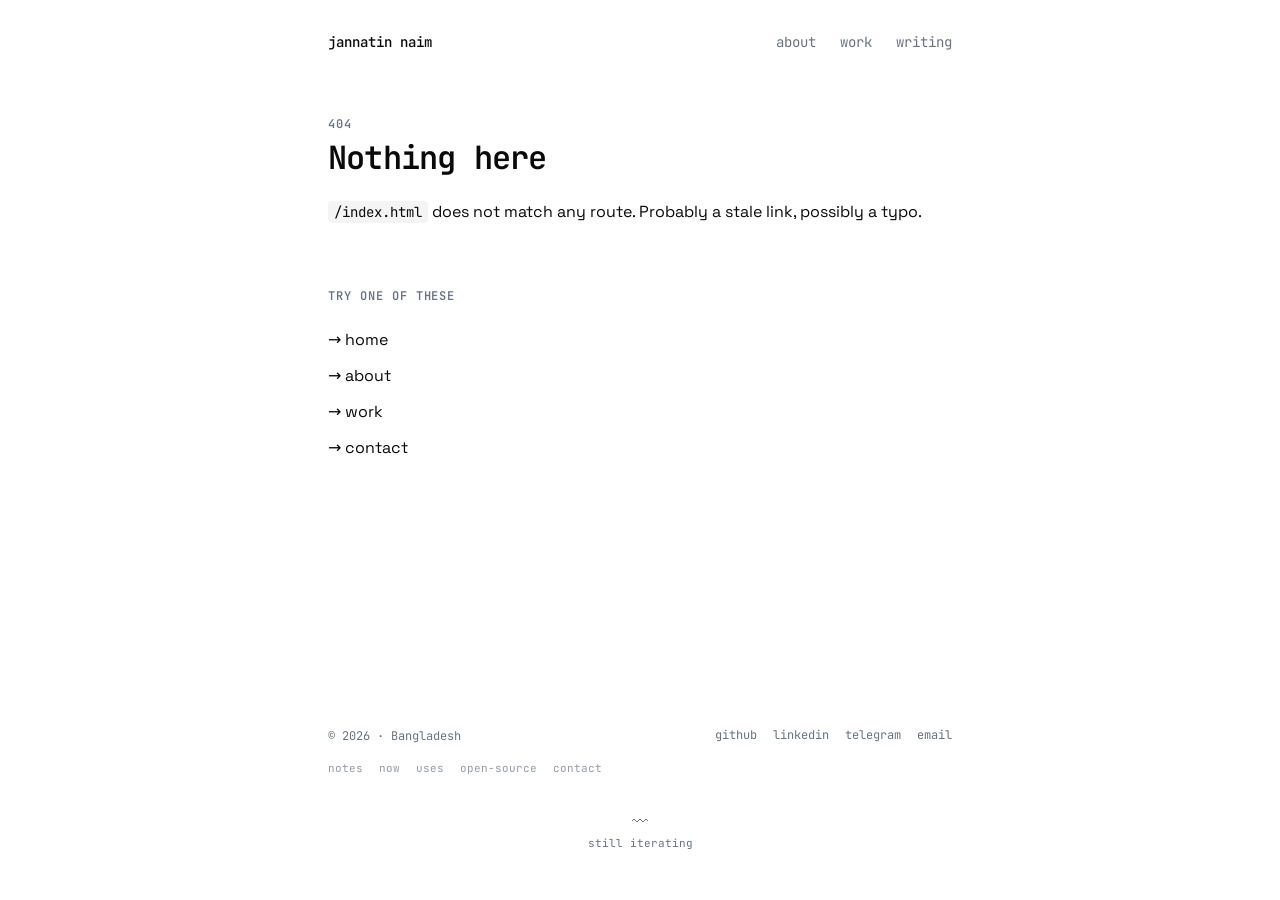
<file: index.html>
<!doctype html>
<html lang="en">
  <head>
    <meta charset="UTF-8" />
    <meta name="viewport" content="width=device-width, initial-scale=1.0" />

    <title>Jannatin Naim · backend and infrastructure engineer</title>
    <meta name="author" content="Jannatin Naim" />
    <meta
      name="description"
      content="Backend and infrastructure engineer. Crypto-adjacent infrastructure, AI-augmented healthcare, and clinical AI workforce platforms."
    />
    <meta name="robots" content="index, follow" />

    <meta name="color-scheme" content="light dark" />
    <meta
      name="theme-color"
      media="(prefers-color-scheme: light)"
      content="#ffffff"
    />
    <meta
      name="theme-color"
      media="(prefers-color-scheme: dark)"
      content="#1e2127"
    />

    <link rel="icon" type="image/svg+xml" href="/favicon.svg" />

    <meta property="og:type" content="website" />
    <meta
      property="og:title"
      content="Jannatin Naim · backend and infrastructure engineer"
    />
    <meta
      property="og:description"
      content="Backend and infrastructure engineer. Crypto-adjacent infrastructure, AI-augmented healthcare, and clinical AI workforce platforms."
    />
    <meta property="og:url" content="https://jannatinnaim.com/" />
    <meta property="og:site_name" content="Jannatin Naim" />
    <meta property="og:locale" content="en_US" />

    <meta name="twitter:card" content="summary" />
    <meta
      name="twitter:title"
      content="Jannatin Naim · backend and infrastructure engineer"
    />
    <meta
      name="twitter:description"
      content="Backend and infrastructure engineer. Crypto-adjacent infrastructure, AI-augmented healthcare, and clinical AI workforce platforms."
    />
    <script type="module" crossorigin src="/assets/index-DOAeLuow.js"></script>
    <link rel="stylesheet" crossorigin href="/assets/index-DKjRvbUp.css">
  </head>
  <body>
    <div id="root"></div>
  </body>
</html>
</file>
<file: assets/index-DKjRvbUp.css>
/*! tailwindcss v4.3.0 | MIT License | https://tailwindcss.com */
@layer properties{@supports (((-webkit-hyphens:none)) and (not (margin-trim:inline))) or ((-moz-orient:inline) and (not (color:rgb(from red r g b)))){*,:before,:after,::backdrop{--tw-translate-x:0;--tw-translate-y:0;--tw-translate-z:0;--tw-rotate-x:initial;--tw-rotate-y:initial;--tw-rotate-z:initial;--tw-skew-x:initial;--tw-skew-y:initial;--tw-space-y-reverse:0;--tw-divide-y-reverse:0;--tw-border-style:solid;--tw-leading:initial;--tw-font-weight:initial;--tw-tracking:initial;--tw-ordinal:initial;--tw-slashed-zero:initial;--tw-numeric-figure:initial;--tw-numeric-spacing:initial;--tw-numeric-fraction:initial;--tw-shadow:0 0 #0000;--tw-shadow-color:initial;--tw-shadow-alpha:100%;--tw-inset-shadow:0 0 #0000;--tw-inset-shadow-color:initial;--tw-inset-shadow-alpha:100%;--tw-ring-color:initial;--tw-ring-shadow:0 0 #0000;--tw-inset-ring-color:initial;--tw-inset-ring-shadow:0 0 #0000;--tw-ring-inset:initial;--tw-ring-offset-width:0px;--tw-ring-offset-color:#fff;--tw-ring-offset-shadow:0 0 #0000;--tw-outline-style:solid;--tw-blur:initial;--tw-brightness:initial;--tw-contrast:initial;--tw-grayscale:initial;--tw-hue-rotate:initial;--tw-invert:initial;--tw-opacity:initial;--tw-saturate:initial;--tw-sepia:initial;--tw-drop-shadow:initial;--tw-drop-shadow-color:initial;--tw-drop-shadow-alpha:100%;--tw-drop-shadow-size:initial;--tw-duration:initial;--tw-ease:initial}}}@layer theme{:root,:host{--font-sans:"Space Grotesk Variable", ui-sans-serif, system-ui, -apple-system, "Segoe UI", Roboto, sans-serif;--font-mono:"JetBrains Mono Variable", ui-monospace, "SF Mono", Menlo, Consolas, monospace;--color-white:#fff;--spacing:.25rem;--container-2xl:42rem;--container-6xl:72rem;--text-xs:.75rem;--text-xs--line-height:calc(1 / .75);--text-sm:.875rem;--text-sm--line-height:calc(1.25 / .875);--text-base:1rem;--text-base--line-height:calc(1.5 / 1);--text-lg:1.125rem;--text-lg--line-height:calc(1.75 / 1.125);--text-xl:1.25rem;--text-xl--line-height:calc(1.75 / 1.25);--text-2xl:1.5rem;--text-2xl--line-height:calc(2 / 1.5);--font-weight-medium:500;--font-weight-semibold:600;--tracking-tight:-.025em;--radius-md:.375rem;--ease-out:cubic-bezier(0, 0, .2, 1);--default-transition-duration:.15s;--default-transition-timing-function:cubic-bezier(.4, 0, .2, 1);--default-font-family:var(--font-sans);--default-mono-font-family:var(--font-mono);--color-page:#1e2127;--color-surface:#282c34;--color-line:#3e4451;--color-code:#282c34;--color-ink:#c4c8d0;--color-ink-muted:#7c818c;--color-accent:#4169e1;--color-accent-strong:#5b7be8}}@layer base{*,:after,:before,::backdrop{box-sizing:border-box;border:0 solid;margin:0;padding:0}::file-selector-button{box-sizing:border-box;border:0 solid;margin:0;padding:0}html,:host{-webkit-text-size-adjust:100%;tab-size:4;line-height:1.5;font-family:var(--default-font-family,ui-sans-serif, system-ui, sans-serif, "Apple Color Emoji", "Segoe UI Emoji", "Segoe UI Symbol", "Noto Color Emoji");font-feature-settings:var(--default-font-feature-settings,normal);font-variation-settings:var(--default-font-variation-settings,normal);-webkit-tap-highlight-color:transparent}hr{height:0;color:inherit;border-top-width:1px}abbr:where([title]){-webkit-text-decoration:underline dotted;text-decoration:underline dotted}h1,h2,h3,h4,h5,h6{font-size:inherit;font-weight:inherit}a{color:inherit;-webkit-text-decoration:inherit;-webkit-text-decoration:inherit;-webkit-text-decoration:inherit;-webkit-text-decoration:inherit;text-decoration:inherit}b,strong{font-weight:bolder}code,kbd,samp,pre{font-family:var(--default-mono-font-family,ui-monospace, SFMono-Regular, Menlo, Monaco, Consolas, "Liberation Mono", "Courier New", monospace);font-feature-settings:var(--default-mono-font-feature-settings,normal);font-variation-settings:var(--default-mono-font-variation-settings,normal);font-size:1em}small{font-size:80%}sub,sup{vertical-align:baseline;font-size:75%;line-height:0;position:relative}sub{bottom:-.25em}sup{top:-.5em}table{text-indent:0;border-color:inherit;border-collapse:collapse}:-moz-focusring{outline:auto}progress{vertical-align:baseline}summary{display:list-item}ol,ul,menu{list-style:none}img,svg,video,canvas,audio,iframe,embed,object{vertical-align:middle;display:block}img,video{max-width:100%;height:auto}button,input,select,optgroup,textarea{font:inherit;font-feature-settings:inherit;font-variation-settings:inherit;letter-spacing:inherit;color:inherit;opacity:1;background-color:#0000;border-radius:0}::file-selector-button{font:inherit;font-feature-settings:inherit;font-variation-settings:inherit;letter-spacing:inherit;color:inherit;opacity:1;background-color:#0000;border-radius:0}:where(select:is([multiple],[size])) optgroup{font-weight:bolder}:where(select:is([multiple],[size])) optgroup option{padding-inline-start:20px}::file-selector-button{margin-inline-end:4px}::placeholder{opacity:1}@supports (not ((-webkit-appearance:-apple-pay-button))) or (contain-intrinsic-size:1px){::placeholder{color:currentColor}@supports (color:color-mix(in lab, red, red)){::placeholder{color:color-mix(in oklab, currentcolor 50%, transparent)}}}textarea{resize:vertical}::-webkit-search-decoration{-webkit-appearance:none}::-webkit-date-and-time-value{min-height:1lh;text-align:inherit}::-webkit-datetime-edit{display:inline-flex}::-webkit-datetime-edit-fields-wrapper{padding:0}::-webkit-datetime-edit{padding-block:0}::-webkit-datetime-edit-year-field{padding-block:0}::-webkit-datetime-edit-month-field{padding-block:0}::-webkit-datetime-edit-day-field{padding-block:0}::-webkit-datetime-edit-hour-field{padding-block:0}::-webkit-datetime-edit-minute-field{padding-block:0}::-webkit-datetime-edit-second-field{padding-block:0}::-webkit-datetime-edit-millisecond-field{padding-block:0}::-webkit-datetime-edit-meridiem-field{padding-block:0}::-webkit-calendar-picker-indicator{line-height:1}:-moz-ui-invalid{box-shadow:none}button,input:where([type=button],[type=reset],[type=submit]){appearance:button}::file-selector-button{appearance:button}::-webkit-inner-spin-button{height:auto}::-webkit-outer-spin-button{height:auto}[hidden]:where(:not([hidden=until-found])){display:none!important}:root{--lightningcss-light:initial;--lightningcss-dark: ;color-scheme:light dark}@media (prefers-color-scheme:dark){:root{--lightningcss-light: ;--lightningcss-dark:initial}}@media (prefers-color-scheme:light){:root{--color-page:#fff;--color-surface:#fafafa;--color-line:#e5e5e5;--color-code:#f4f4f5;--color-ink:#0a0a0a;--color-ink-muted:#6b7280;--color-accent:#4169e1;--color-accent-strong:#3656c9}}html,body{background-color:var(--color-page);color:var(--color-ink);font-family:var(--font-sans);font-feature-settings:"ss01", "ss02"}*,:before,:after{transition-property:color,background-color,border-color,outline-color,fill,stroke;transition-duration:.15s;transition-timing-function:ease-out}@media (prefers-reduced-motion:reduce){*,:before,:after{scroll-behavior:auto!important;transition-duration:.01ms!important;animation-duration:.01ms!important;animation-iteration-count:1!important}}:focus-visible{outline:2px solid var(--color-accent);outline-offset:2px}button:not(:disabled),[role=button]:not([aria-disabled=true]){cursor:pointer}::selection{background-color:#4169e140}@supports (color:color-mix(in lab, red, red)){::selection{background-color:color-mix(in srgb, var(--color-accent) 25%, transparent)}}}@layer components{.link-slide{background-image:linear-gradient(currentColor,currentColor);background-position:0 100%;background-repeat:no-repeat;background-size:0% 1px;padding-bottom:2px;transition:background-size .22s ease-out}.link-slide:hover{background-size:100% 1px}@keyframes page-in{0%{opacity:0;transform:translateY(2px)}to{opacity:1;transform:translateY(0)}}.page-in{animation:.28s ease-out page-in}}@layer utilities{.collapse{visibility:collapse}.visible{visibility:visible}.static{position:static}.col-span-6{grid-column:span 6/span 6}.col-start-7{grid-column-start:7}.mx-auto{margin-inline:auto}.my-8{margin-block:calc(var(--spacing) * 8)}.mt-0\.5{margin-top:calc(var(--spacing) * .5)}.mt-1{margin-top:calc(var(--spacing) * 1)}.mt-2{margin-top:calc(var(--spacing) * 2)}.mt-3{margin-top:calc(var(--spacing) * 3)}.mt-4{margin-top:calc(var(--spacing) * 4)}.mt-6{margin-top:calc(var(--spacing) * 6)}.mt-8{margin-top:calc(var(--spacing) * 8)}.mt-16{margin-top:calc(var(--spacing) * 16)}.mt-24{margin-top:calc(var(--spacing) * 24)}.mb-2{margin-bottom:calc(var(--spacing) * 2)}.ml-5{margin-left:calc(var(--spacing) * 5)}.block{display:block}.contents{display:contents}.flex{display:flex}.grid{display:grid}.inline{display:inline}.table{display:table}.h-20{height:calc(var(--spacing) * 20)}.h-24{height:calc(var(--spacing) * 24)}.h-48{height:calc(var(--spacing) * 48)}.h-px{height:1px}.min-h-svh{min-height:100svh}.w-full{width:100%}.max-w-2xl{max-width:var(--container-2xl)}.max-w-6xl{max-width:var(--container-6xl)}.max-w-\[640px\]{max-width:640px}.max-w-prose{max-width:65ch}.flex-1{flex:1}.translate-y-0\.5{--tw-translate-y:calc(var(--spacing) * .5);translate:var(--tw-translate-x) var(--tw-translate-y)}.transform{transform:var(--tw-rotate-x,) var(--tw-rotate-y,) var(--tw-rotate-z,) var(--tw-skew-x,) var(--tw-skew-y,)}.list-disc{list-style-type:disc}.grid-cols-1{grid-template-columns:repeat(1,minmax(0,1fr))}.grid-cols-2{grid-template-columns:repeat(2,minmax(0,1fr))}.grid-cols-12{grid-template-columns:repeat(12,minmax(0,1fr))}.grid-cols-\[160px_1fr\]{grid-template-columns:160px 1fr}.flex-col{flex-direction:column}.flex-wrap{flex-wrap:wrap}.items-baseline{align-items:baseline}.items-center{align-items:center}.items-end{align-items:flex-end}.justify-between{justify-content:space-between}.justify-center{justify-content:center}.gap-2{gap:calc(var(--spacing) * 2)}.gap-3{gap:calc(var(--spacing) * 3)}.gap-4{gap:calc(var(--spacing) * 4)}.gap-6{gap:calc(var(--spacing) * 6)}:where(.space-y-1>:not(:last-child)){--tw-space-y-reverse:0;margin-block-start:calc(calc(var(--spacing) * 1) * var(--tw-space-y-reverse));margin-block-end:calc(calc(var(--spacing) * 1) * calc(1 - var(--tw-space-y-reverse)))}:where(.space-y-1\.5>:not(:last-child)){--tw-space-y-reverse:0;margin-block-start:calc(calc(var(--spacing) * 1.5) * var(--tw-space-y-reverse));margin-block-end:calc(calc(var(--spacing) * 1.5) * calc(1 - var(--tw-space-y-reverse)))}:where(.space-y-3>:not(:last-child)){--tw-space-y-reverse:0;margin-block-start:calc(calc(var(--spacing) * 3) * var(--tw-space-y-reverse));margin-block-end:calc(calc(var(--spacing) * 3) * calc(1 - var(--tw-space-y-reverse)))}:where(.space-y-4>:not(:last-child)){--tw-space-y-reverse:0;margin-block-start:calc(calc(var(--spacing) * 4) * var(--tw-space-y-reverse));margin-block-end:calc(calc(var(--spacing) * 4) * calc(1 - var(--tw-space-y-reverse)))}:where(.space-y-5>:not(:last-child)){--tw-space-y-reverse:0;margin-block-start:calc(calc(var(--spacing) * 5) * var(--tw-space-y-reverse));margin-block-end:calc(calc(var(--spacing) * 5) * calc(1 - var(--tw-space-y-reverse)))}:where(.space-y-6>:not(:last-child)){--tw-space-y-reverse:0;margin-block-start:calc(calc(var(--spacing) * 6) * var(--tw-space-y-reverse));margin-block-end:calc(calc(var(--spacing) * 6) * calc(1 - var(--tw-space-y-reverse)))}:where(.space-y-8>:not(:last-child)){--tw-space-y-reverse:0;margin-block-start:calc(calc(var(--spacing) * 8) * var(--tw-space-y-reverse));margin-block-end:calc(calc(var(--spacing) * 8) * calc(1 - var(--tw-space-y-reverse)))}:where(.space-y-10>:not(:last-child)){--tw-space-y-reverse:0;margin-block-start:calc(calc(var(--spacing) * 10) * var(--tw-space-y-reverse));margin-block-end:calc(calc(var(--spacing) * 10) * calc(1 - var(--tw-space-y-reverse)))}.gap-x-3{column-gap:calc(var(--spacing) * 3)}.gap-x-4{column-gap:calc(var(--spacing) * 4)}.gap-x-6{column-gap:calc(var(--spacing) * 6)}.gap-x-8{column-gap:calc(var(--spacing) * 8)}.gap-y-1{row-gap:calc(var(--spacing) * 1)}.gap-y-2{row-gap:calc(var(--spacing) * 2)}.gap-y-3{row-gap:calc(var(--spacing) * 3)}.gap-y-10{row-gap:calc(var(--spacing) * 10)}:where(.divide-y>:not(:last-child)){--tw-divide-y-reverse:0;border-bottom-style:var(--tw-border-style);border-top-style:var(--tw-border-style);border-top-width:calc(1px * var(--tw-divide-y-reverse));border-bottom-width:calc(1px * calc(1 - var(--tw-divide-y-reverse)))}:where(.divide-line>:not(:last-child)){border-color:var(--color-line)}.overflow-hidden{overflow:hidden}.overflow-x-auto{overflow-x:auto}.rounded{border-radius:.25rem}.rounded-md{border-radius:var(--radius-md)}.border{border-style:var(--tw-border-style);border-width:1px}.border-t{border-top-style:var(--tw-border-style);border-top-width:1px}.border-b{border-bottom-style:var(--tw-border-style);border-bottom-width:1px}.border-l-2{border-left-style:var(--tw-border-style);border-left-width:2px}.border-l-4{border-left-style:var(--tw-border-style);border-left-width:4px}.border-dashed{--tw-border-style:dashed;border-style:dashed}.border-accent{border-color:var(--color-accent)}.border-line{border-color:var(--color-line)}.bg-accent{background-color:var(--color-accent)}.bg-code{background-color:var(--color-code)}.bg-line{background-color:var(--color-line)}.bg-page{background-color:var(--color-page)}.bg-surface{background-color:var(--color-surface)}.p-4{padding:calc(var(--spacing) * 4)}.p-5{padding:calc(var(--spacing) * 5)}.p-6{padding:calc(var(--spacing) * 6)}.px-1\.5{padding-inline:calc(var(--spacing) * 1.5)}.px-3{padding-inline:calc(var(--spacing) * 3)}.px-4{padding-inline:calc(var(--spacing) * 4)}.px-5{padding-inline:calc(var(--spacing) * 5)}.px-6{padding-inline:calc(var(--spacing) * 6)}.py-0\.5{padding-block:calc(var(--spacing) * .5)}.py-2{padding-block:calc(var(--spacing) * 2)}.py-3{padding-block:calc(var(--spacing) * 3)}.py-4{padding-block:calc(var(--spacing) * 4)}.py-5{padding-block:calc(var(--spacing) * 5)}.py-8{padding-block:calc(var(--spacing) * 8)}.py-12{padding-block:calc(var(--spacing) * 12)}.py-16{padding-block:calc(var(--spacing) * 16)}.pt-6{padding-top:calc(var(--spacing) * 6)}.pt-8{padding-top:calc(var(--spacing) * 8)}.pt-16{padding-top:calc(var(--spacing) * 16)}.pb-2{padding-bottom:calc(var(--spacing) * 2)}.pb-12{padding-bottom:calc(var(--spacing) * 12)}.pl-4{padding-left:calc(var(--spacing) * 4)}.pl-5{padding-left:calc(var(--spacing) * 5)}.text-center{text-align:center}.text-left{text-align:left}.text-right{text-align:right}.font-mono{font-family:var(--font-mono)}.text-2xl{font-size:var(--text-2xl);line-height:var(--tw-leading,var(--text-2xl--line-height))}.text-base{font-size:var(--text-base);line-height:var(--tw-leading,var(--text-base--line-height))}.text-lg{font-size:var(--text-lg);line-height:var(--tw-leading,var(--text-lg--line-height))}.text-sm{font-size:var(--text-sm);line-height:var(--tw-leading,var(--text-sm--line-height))}.text-xl{font-size:var(--text-xl);line-height:var(--tw-leading,var(--text-xl--line-height))}.text-xs{font-size:var(--text-xs);line-height:var(--tw-leading,var(--text-xs--line-height))}.text-\[10px\]{font-size:10px}.text-\[11px\]{font-size:11px}.text-\[20px\]{font-size:20px}.text-\[32px\]{font-size:32px}.text-\[56px\]{font-size:56px}.leading-4{--tw-leading:calc(var(--spacing) * 4);line-height:calc(var(--spacing) * 4)}.leading-5{--tw-leading:calc(var(--spacing) * 5);line-height:calc(var(--spacing) * 5)}.leading-6{--tw-leading:calc(var(--spacing) * 6);line-height:calc(var(--spacing) * 6)}.leading-7{--tw-leading:calc(var(--spacing) * 7);line-height:calc(var(--spacing) * 7)}.leading-9{--tw-leading:calc(var(--spacing) * 9);line-height:calc(var(--spacing) * 9)}.leading-\[1\.05\]{--tw-leading:1.05;line-height:1.05}.leading-\[22px\]{--tw-leading:22px;line-height:22px}.leading-\[60px\]{--tw-leading:60px;line-height:60px}.font-medium{--tw-font-weight:var(--font-weight-medium);font-weight:var(--font-weight-medium)}.font-semibold{--tw-font-weight:var(--font-weight-semibold);font-weight:var(--font-weight-semibold)}.tracking-\[-0\.02em\]{--tw-tracking:-.02em;letter-spacing:-.02em}.tracking-\[0\.08em\]{--tw-tracking:.08em;letter-spacing:.08em}.tracking-tight{--tw-tracking:var(--tracking-tight);letter-spacing:var(--tracking-tight)}.text-accent{color:var(--color-accent)}.text-ink{color:var(--color-ink)}.text-ink-muted{color:var(--color-ink-muted)}.text-white{color:var(--color-white)}.uppercase{text-transform:uppercase}.tabular-nums{--tw-numeric-spacing:tabular-nums;font-variant-numeric:var(--tw-ordinal,) var(--tw-slashed-zero,) var(--tw-numeric-figure,) var(--tw-numeric-spacing,) var(--tw-numeric-fraction,)}.underline{text-decoration-line:underline}.underline-offset-4{text-underline-offset:4px}.opacity-70{opacity:.7}.ring{--tw-ring-shadow:var(--tw-ring-inset,) 0 0 0 calc(1px + var(--tw-ring-offset-width)) var(--tw-ring-color,currentcolor);box-shadow:var(--tw-inset-shadow), var(--tw-inset-ring-shadow), var(--tw-ring-offset-shadow), var(--tw-ring-shadow), var(--tw-shadow)}.outline{outline-style:var(--tw-outline-style);outline-width:1px}.grayscale{--tw-grayscale:grayscale(100%);filter:var(--tw-blur,) var(--tw-brightness,) var(--tw-contrast,) var(--tw-grayscale,) var(--tw-hue-rotate,) var(--tw-invert,) var(--tw-saturate,) var(--tw-sepia,) var(--tw-drop-shadow,)}.filter{filter:var(--tw-blur,) var(--tw-brightness,) var(--tw-contrast,) var(--tw-grayscale,) var(--tw-hue-rotate,) var(--tw-invert,) var(--tw-saturate,) var(--tw-sepia,) var(--tw-drop-shadow,)}.transition{transition-property:color,background-color,border-color,outline-color,text-decoration-color,fill,stroke,--tw-gradient-from,--tw-gradient-via,--tw-gradient-to,opacity,box-shadow,transform,translate,scale,rotate,filter,-webkit-backdrop-filter,backdrop-filter,display,content-visibility,overlay,pointer-events;transition-timing-function:var(--tw-ease,var(--default-transition-timing-function));transition-duration:var(--tw-duration,var(--default-transition-duration))}.transition-transform{transition-property:transform,translate,scale,rotate;transition-timing-function:var(--tw-ease,var(--default-transition-timing-function));transition-duration:var(--tw-duration,var(--default-transition-duration))}.duration-200{--tw-duration:.2s;transition-duration:.2s}.ease-out{--tw-ease:var(--ease-out);transition-timing-function:var(--ease-out)}.select-none{-webkit-user-select:none;user-select:none}.placeholder\:text-ink-muted::placeholder{color:var(--color-ink-muted)}.first\:border-0:first-child{border-style:var(--tw-border-style);border-width:0}.first\:pt-0:first-child{padding-top:calc(var(--spacing) * 0)}@media (hover:hover){.hover\:-translate-y-0\.5:hover{--tw-translate-y:calc(var(--spacing) * -.5);translate:var(--tw-translate-x) var(--tw-translate-y)}.hover\:bg-accent-strong:hover{background-color:var(--color-accent-strong)}.hover\:text-accent:hover{color:var(--color-accent)}.hover\:text-ink:hover{color:var(--color-ink)}.hover\:opacity-100:hover{opacity:1}}.focus\:border-accent:focus{border-color:var(--color-accent)}.active\:scale-\[0\.98\]:active{scale:.98}@media (width>=40rem){.sm\:grid-cols-4{grid-template-columns:repeat(4,minmax(0,1fr))}}@media (width>=64rem){.lg\:col-span-6{grid-column:span 6/span 6}.lg\:col-start-7{grid-column-start:7}.lg\:mt-32{margin-top:calc(var(--spacing) * 32)}.lg\:grid-cols-12{grid-template-columns:repeat(12,minmax(0,1fr))}.lg\:gap-x-6{column-gap:calc(var(--spacing) * 6)}.lg\:gap-y-0{row-gap:calc(var(--spacing) * 0)}.lg\:py-20{padding-block:calc(var(--spacing) * 20)}.lg\:pt-24{padding-top:calc(var(--spacing) * 24)}.lg\:text-\[72px\]{font-size:72px}}}@font-face{font-family:JetBrains Mono Variable;font-style:normal;font-display:swap;font-weight:100 800;src:url([data-uri])format("woff2-variations");unicode-range:U+460-52F,U+1C80-1C8A,U+20B4,U+2DE0-2DFF,U+A640-A69F,U+FE2E-FE2F}@font-face{font-family:JetBrains Mono Variable;font-style:normal;font-display:swap;font-weight:100 800;src:url(/assets/jetbrains-mono-cyrillic-wght-normal-D73BlboJ.woff2)format("woff2-variations");unicode-range:U+301,U+400-45F,U+490-491,U+4B0-4B1,U+2116}@font-face{font-family:JetBrains Mono Variable;font-style:normal;font-display:swap;font-weight:100 800;src:url(/assets/jetbrains-mono-greek-wght-normal-Bw9x6K1M.woff2)format("woff2-variations");unicode-range:U+370-377,U+37A-37F,U+384-38A,U+38C,U+38E-3A1,U+3A3-3FF}@font-face{font-family:JetBrains Mono Variable;font-style:normal;font-display:swap;font-weight:100 800;src:url(/assets/jetbrains-mono-vietnamese-wght-normal-Bt-aOZkq.woff2)format("woff2-variations");unicode-range:U+102-103,U+110-111,U+128-129,U+168-169,U+1A0-1A1,U+1AF-1B0,U+300-301,U+303-304,U+308-309,U+323,U+329,U+1EA0-1EF9,U+20AB}@font-face{font-family:JetBrains Mono Variable;font-style:normal;font-display:swap;font-weight:100 800;src:url(/assets/jetbrains-mono-latin-ext-wght-normal-DBQx-q_a.woff2)format("woff2-variations");unicode-range:U+100-2BA,U+2BD-2C5,U+2C7-2CC,U+2CE-2D7,U+2DD-2FF,U+304,U+308,U+329,U+1D00-1DBF,U+1E00-1E9F,U+1EF2-1EFF,U+2020,U+20A0-20AB,U+20AD-20C0,U+2113,U+2C60-2C7F,U+A720-A7FF}@font-face{font-family:JetBrains Mono Variable;font-style:normal;font-display:swap;font-weight:100 800;src:url(/assets/jetbrains-mono-latin-wght-normal-B9CIFXIH.woff2)format("woff2-variations");unicode-range:U+??,U+131,U+152-153,U+2BB-2BC,U+2C6,U+2DA,U+2DC,U+304,U+308,U+329,U+2000-206F,U+20AC,U+2122,U+2191,U+2193,U+2212,U+2215,U+FEFF,U+FFFD}@font-face{font-family:Space Grotesk Variable;font-style:normal;font-display:swap;font-weight:300 700;src:url(/assets/space-grotesk-vietnamese-wght-normal-D0rl6rjA.woff2)format("woff2-variations");unicode-range:U+102-103,U+110-111,U+128-129,U+168-169,U+1A0-1A1,U+1AF-1B0,U+300-301,U+303-304,U+308-309,U+323,U+329,U+1EA0-1EF9,U+20AB}@font-face{font-family:Space Grotesk Variable;font-style:normal;font-display:swap;font-weight:300 700;src:url(/assets/space-grotesk-latin-ext-wght-normal-D9tNdqV9.woff2)format("woff2-variations");unicode-range:U+100-2BA,U+2BD-2C5,U+2C7-2CC,U+2CE-2D7,U+2DD-2FF,U+304,U+308,U+329,U+1D00-1DBF,U+1E00-1E9F,U+1EF2-1EFF,U+2020,U+20A0-20AB,U+20AD-20C0,U+2113,U+2C60-2C7F,U+A720-A7FF}@font-face{font-family:Space Grotesk Variable;font-style:normal;font-display:swap;font-weight:300 700;src:url(/assets/space-grotesk-latin-wght-normal-BhU9QXUp.woff2)format("woff2-variations");unicode-range:U+??,U+131,U+152-153,U+2BB-2BC,U+2C6,U+2DA,U+2DC,U+304,U+308,U+329,U+2000-206F,U+20AC,U+2122,U+2191,U+2193,U+2212,U+2215,U+FEFF,U+FFFD}:root{--hl-fg:#abb2bf;--hl-comment:#5c6370;--hl-keyword:#c678dd;--hl-builtin:#e5c07b;--hl-string:#98c379;--hl-number:#d19a66;--hl-function:#61afef;--hl-class:#e5c07b;--hl-tag:#e06c75;--hl-attr:#d19a66;--hl-meta:#56b6c2;--hl-variable:#e06c75;--hl-punctuation:#abb2bf}@media (prefers-color-scheme:light){:root{--hl-fg:#383a42;--hl-comment:#a0a1a7;--hl-keyword:#a626a4;--hl-builtin:#c18401;--hl-string:#50a14f;--hl-number:#986801;--hl-function:#4078f2;--hl-class:#c18401;--hl-tag:#e45649;--hl-attr:#986801;--hl-meta:#0184bc;--hl-variable:#e45649;--hl-punctuation:#383a42}}.hljs{color:var(--hl-fg);background:0 0}.hljs-comment,.hljs-quote{color:var(--hl-comment);font-style:italic}.hljs-keyword,.hljs-selector-tag,.hljs-literal{color:var(--hl-keyword)}.hljs-string,.hljs-regexp,.hljs-addition{color:var(--hl-string)}.hljs-number,.hljs-symbol,.hljs-bullet{color:var(--hl-number)}.hljs-title,.hljs-title.class_,.hljs-class .hljs-title{color:var(--hl-class)}.hljs-title.function_,.hljs-function .hljs-title{color:var(--hl-function)}.hljs-built_in,.hljs-type{color:var(--hl-builtin)}.hljs-tag,.hljs-name{color:var(--hl-tag)}.hljs-attr,.hljs-attribute{color:var(--hl-attr)}.hljs-meta,.hljs-meta-string{color:var(--hl-meta)}.hljs-variable,.hljs-template-variable,.hljs-deletion{color:var(--hl-variable)}.hljs-punctuation{color:var(--hl-punctuation)}.hljs-emphasis{font-style:italic}.hljs-strong{font-weight:600}@property --tw-translate-x{syntax:"*";inherits:false;initial-value:0}@property --tw-translate-y{syntax:"*";inherits:false;initial-value:0}@property --tw-translate-z{syntax:"*";inherits:false;initial-value:0}@property --tw-rotate-x{syntax:"*";inherits:false}@property --tw-rotate-y{syntax:"*";inherits:false}@property --tw-rotate-z{syntax:"*";inherits:false}@property --tw-skew-x{syntax:"*";inherits:false}@property --tw-skew-y{syntax:"*";inherits:false}@property --tw-space-y-reverse{syntax:"*";inherits:false;initial-value:0}@property --tw-divide-y-reverse{syntax:"*";inherits:false;initial-value:0}@property --tw-border-style{syntax:"*";inherits:false;initial-value:solid}@property --tw-leading{syntax:"*";inherits:false}@property --tw-font-weight{syntax:"*";inherits:false}@property --tw-tracking{syntax:"*";inherits:false}@property --tw-ordinal{syntax:"*";inherits:false}@property --tw-slashed-zero{syntax:"*";inherits:false}@property --tw-numeric-figure{syntax:"*";inherits:false}@property --tw-numeric-spacing{syntax:"*";inherits:false}@property --tw-numeric-fraction{syntax:"*";inherits:false}@property --tw-shadow{syntax:"*";inherits:false;initial-value:0 0 #0000}@property --tw-shadow-color{syntax:"*";inherits:false}@property --tw-shadow-alpha{syntax:"<percentage>";inherits:false;initial-value:100%}@property --tw-inset-shadow{syntax:"*";inherits:false;initial-value:0 0 #0000}@property --tw-inset-shadow-color{syntax:"*";inherits:false}@property --tw-inset-shadow-alpha{syntax:"<percentage>";inherits:false;initial-value:100%}@property --tw-ring-color{syntax:"*";inherits:false}@property --tw-ring-shadow{syntax:"*";inherits:false;initial-value:0 0 #0000}@property --tw-inset-ring-color{syntax:"*";inherits:false}@property --tw-inset-ring-shadow{syntax:"*";inherits:false;initial-value:0 0 #0000}@property --tw-ring-inset{syntax:"*";inherits:false}@property --tw-ring-offset-width{syntax:"<length>";inherits:false;initial-value:0}@property --tw-ring-offset-color{syntax:"*";inherits:false;initial-value:#fff}@property --tw-ring-offset-shadow{syntax:"*";inherits:false;initial-value:0 0 #0000}@property --tw-outline-style{syntax:"*";inherits:false;initial-value:solid}@property --tw-blur{syntax:"*";inherits:false}@property --tw-brightness{syntax:"*";inherits:false}@property --tw-contrast{syntax:"*";inherits:false}@property --tw-grayscale{syntax:"*";inherits:false}@property --tw-hue-rotate{syntax:"*";inherits:false}@property --tw-invert{syntax:"*";inherits:false}@property --tw-opacity{syntax:"*";inherits:false}@property --tw-saturate{syntax:"*";inherits:false}@property --tw-sepia{syntax:"*";inherits:false}@property --tw-drop-shadow{syntax:"*";inherits:false}@property --tw-drop-shadow-color{syntax:"*";inherits:false}@property --tw-drop-shadow-alpha{syntax:"<percentage>";inherits:false;initial-value:100%}@property --tw-drop-shadow-size{syntax:"*";inherits:false}@property --tw-duration{syntax:"*";inherits:false}@property --tw-ease{syntax:"*";inherits:false}
</file>
